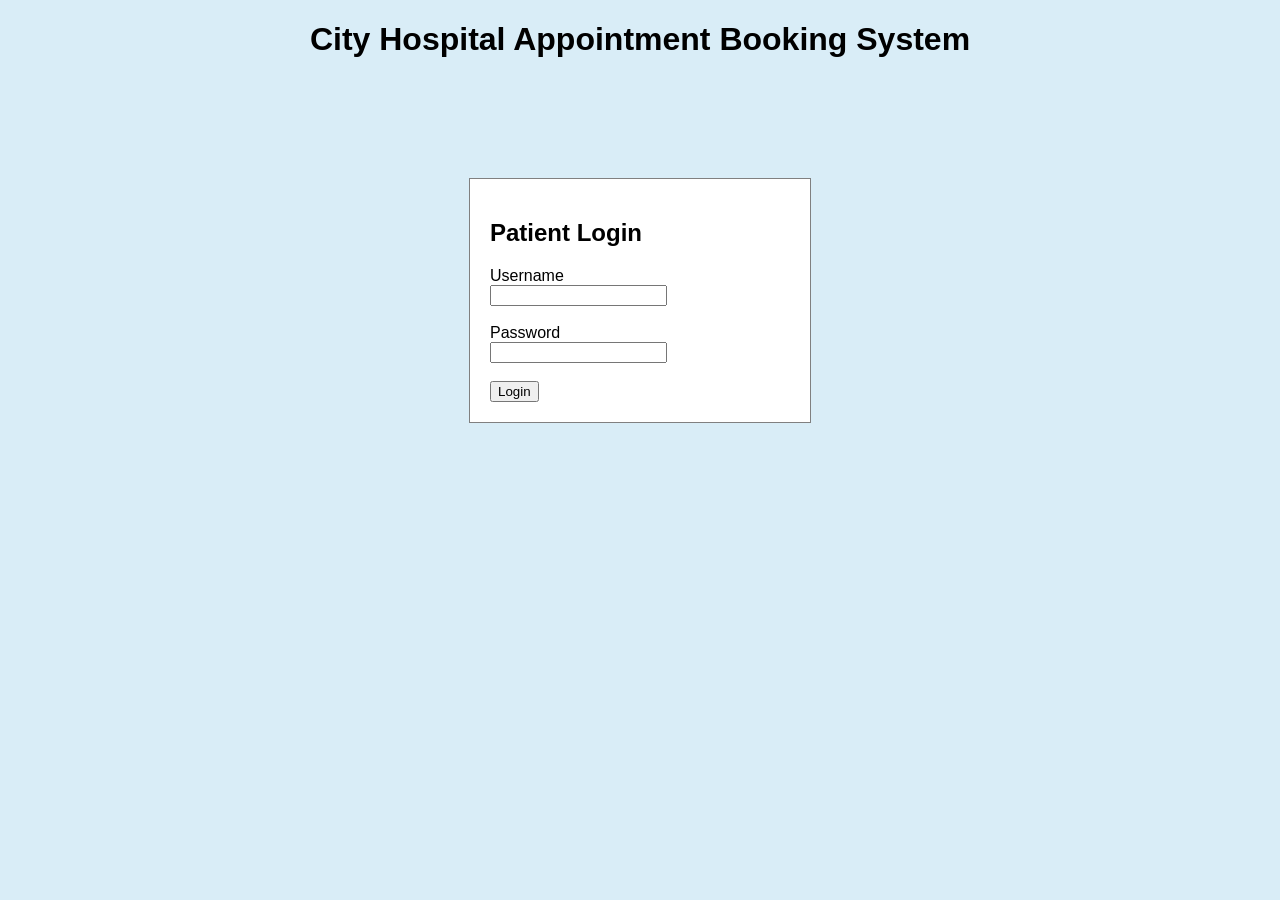
<file: index.html>
<!DOCTYPE html>
<html>
<head>
<title>Hospital Login</title>
<link rel="stylesheet" href="style.css">
</head>

<body class="loginPage">

<h1>City Hospital Appointment Booking System</h1>

<div class="loginBox">

<h2>Patient Login</h2>

<form action="home.html">

<label>Username</label><br>
<input type="text" required><br><br>

<label>Password</label><br>
<input type="password" required><br><br>

<input type="submit" value="Login">

</form>

</div>

</body>
</html>
</file>
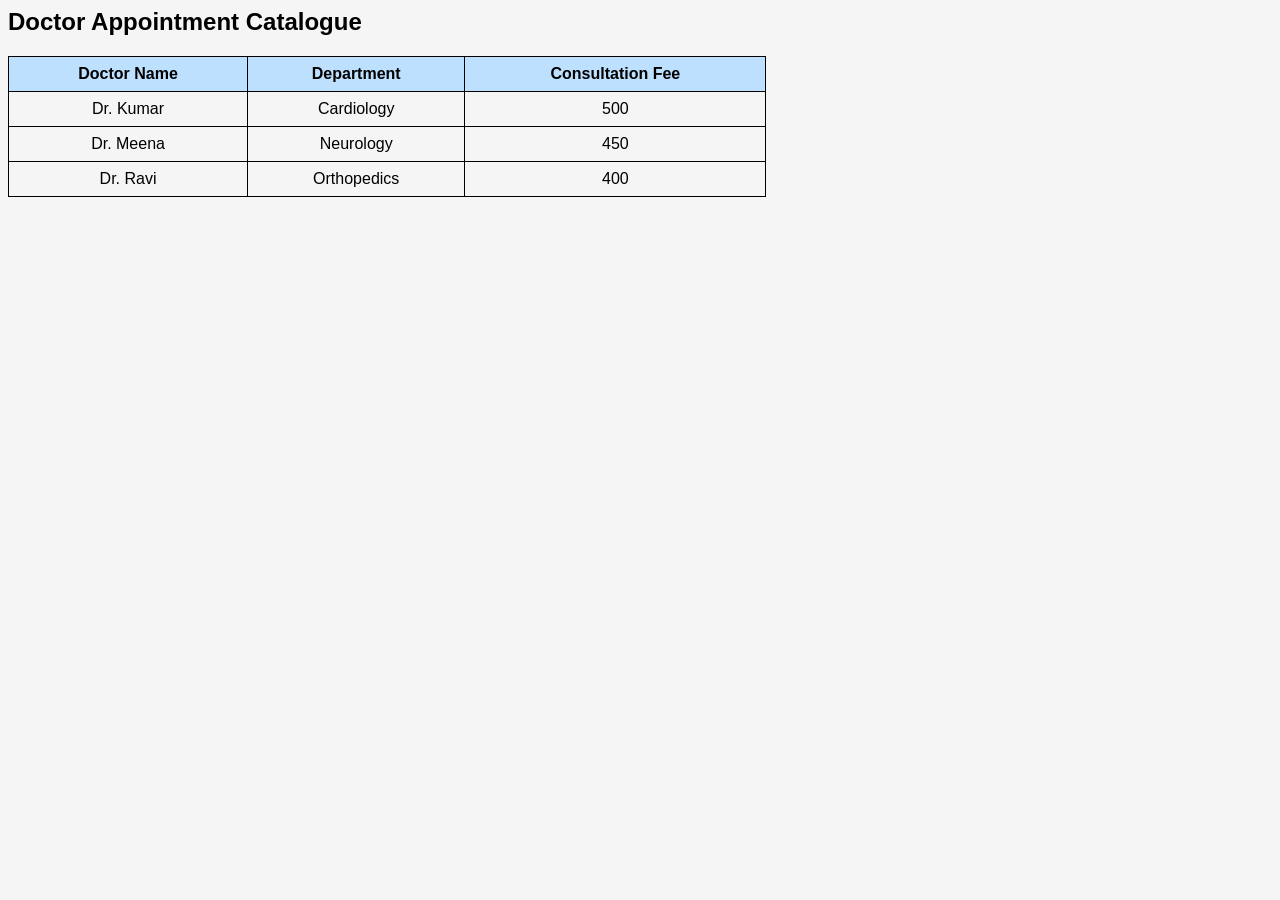
<file: catalogue.html>
<html>
<head>
<link rel="stylesheet" href="style.css">
</head>

<body>

<h2>Doctor Appointment Catalogue</h2>

<table>

<tr>
<th>Doctor Name</th>
<th>Department</th>
<th>Consultation Fee</th>
</tr>

<tr>
<td>Dr. Kumar</td>
<td>Cardiology</td>
<td>500</td>
</tr>

<tr>
<td>Dr. Meena</td>
<td>Neurology</td>
<td>450</td>
</tr>

<tr>
<td>Dr. Ravi</td>
<td>Orthopedics</td>
<td>400</td>
</tr>

</table>

</body>
</html>
</file>
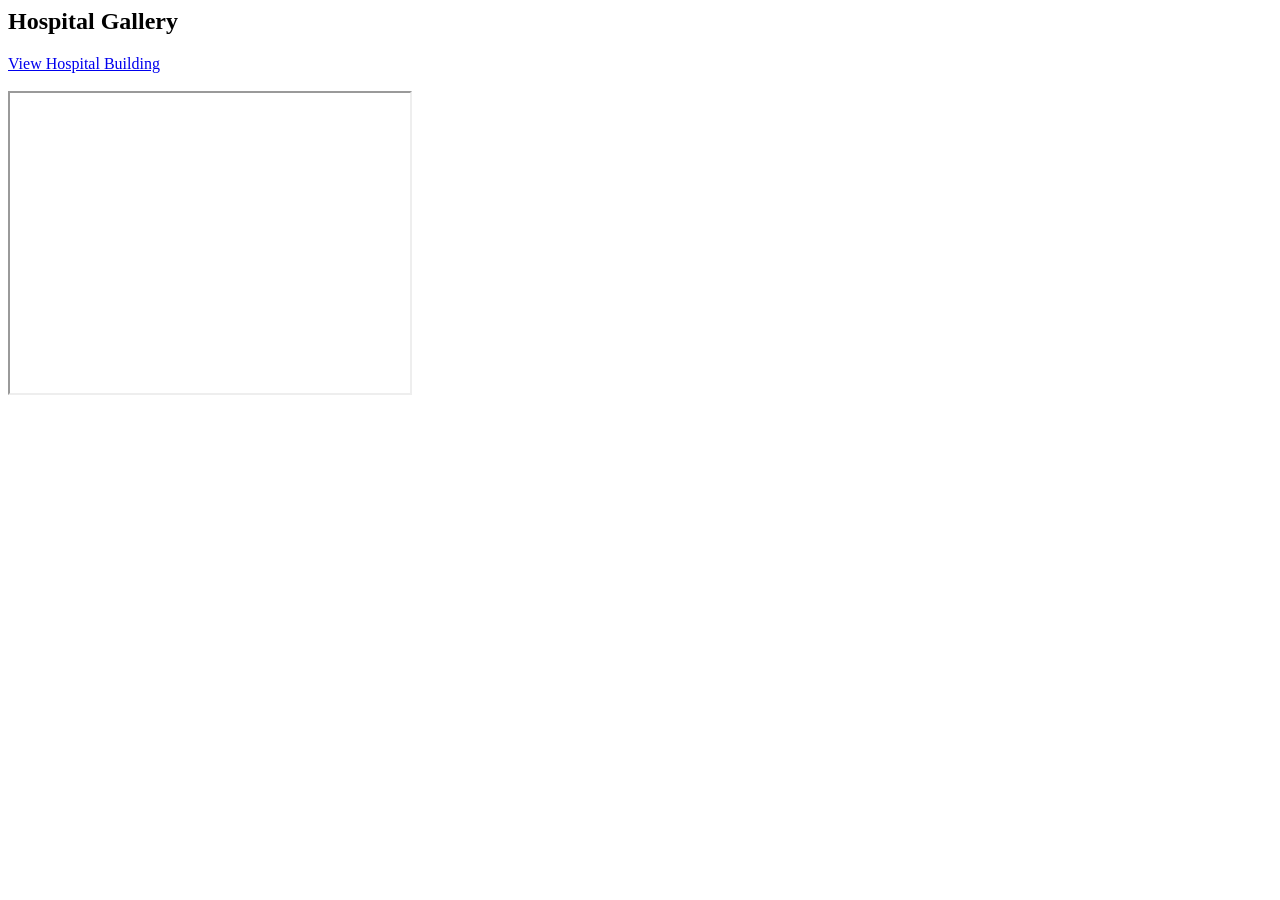
<file: gallery.html>
<html>
<body>

<h2>Hospital Gallery</h2>

<a href="hospital_image.html" target="frame1">
View Hospital Building
</a>

<br><br>

<iframe name="frame1" width="400" height="300"></iframe>

</body>
</html>
</file>
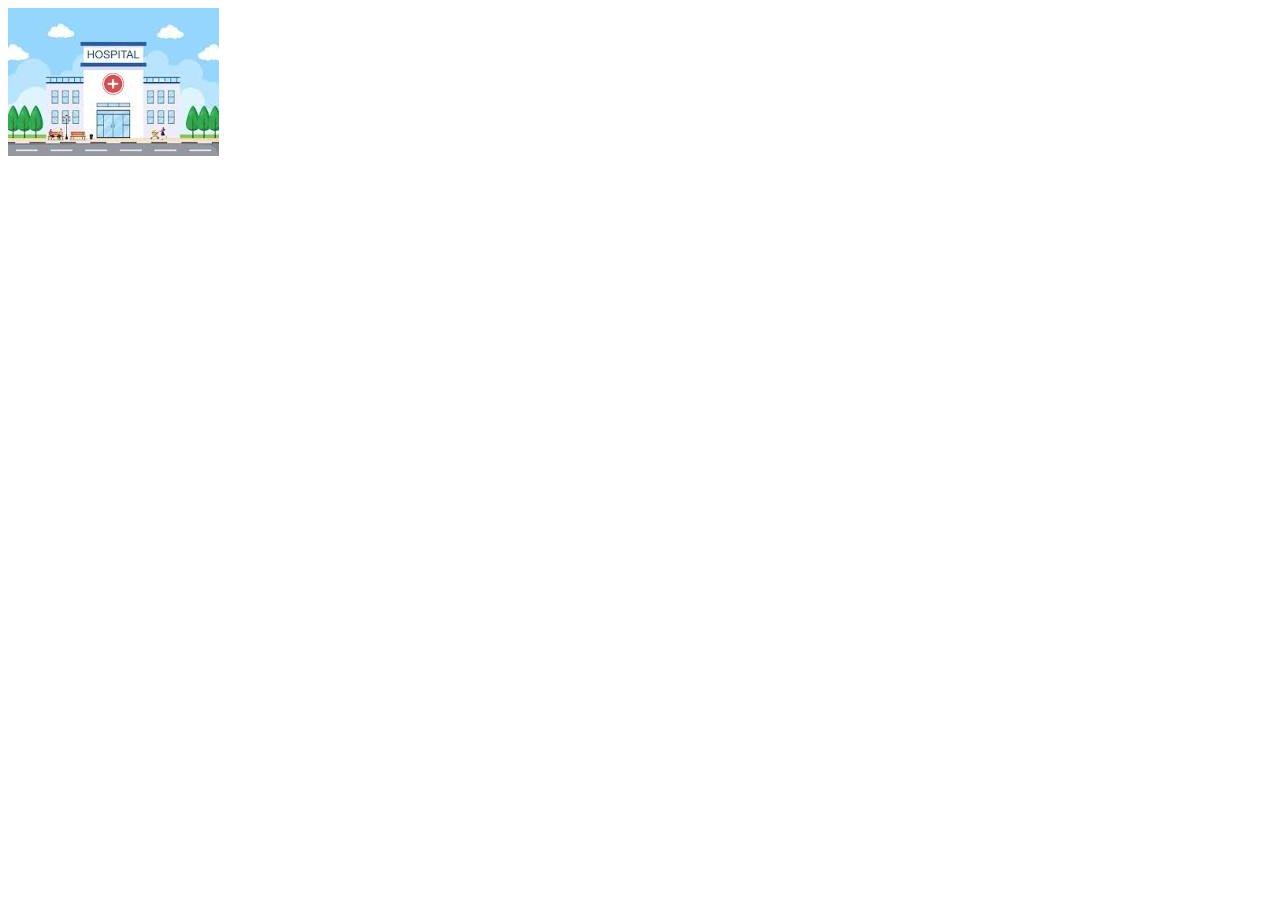
<file: image.html>
<html>
<body>

<img src="[data-uri]">

</body>
</html>
</file>
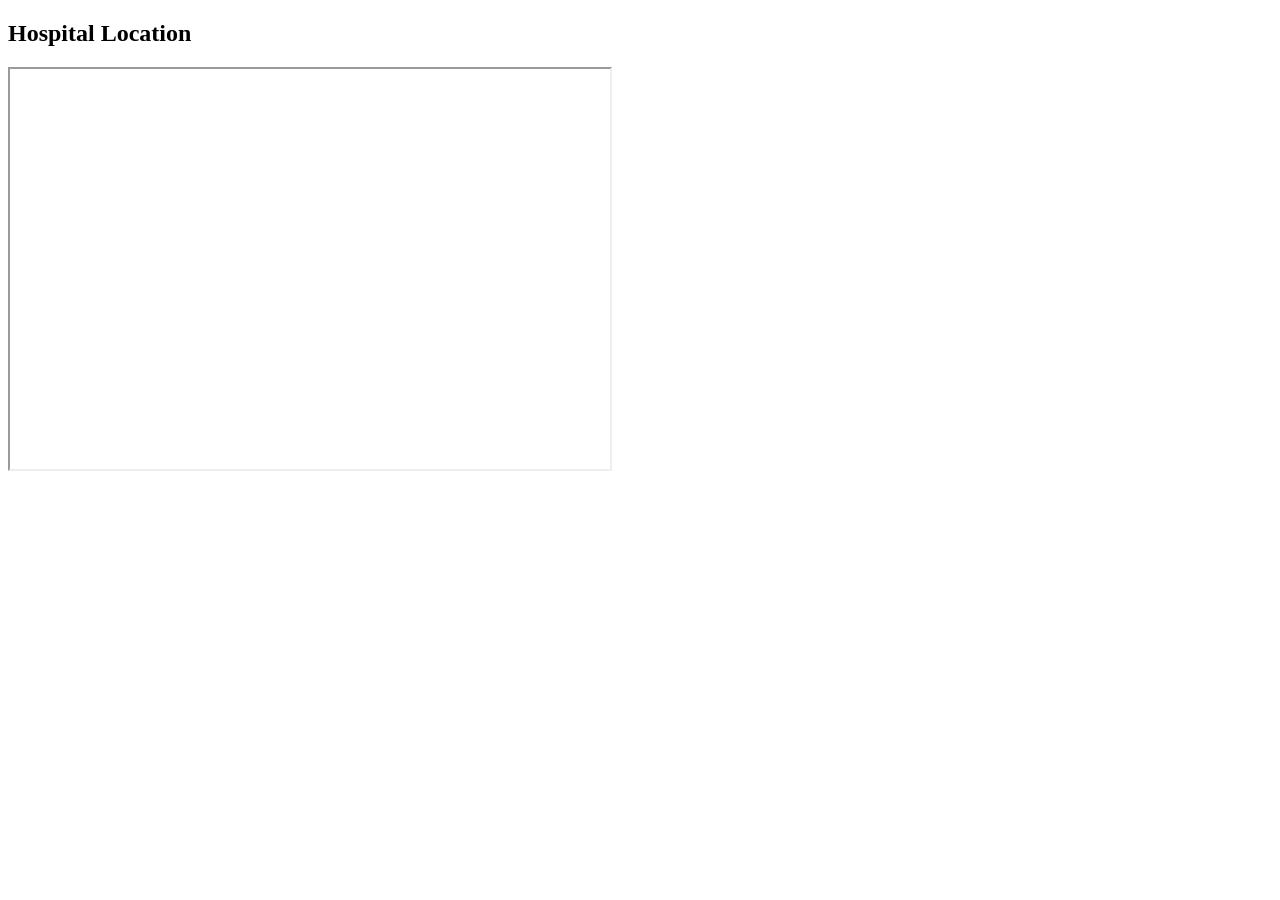
<file: location.html>
<!DOCTYPE html>
<html>
<head>
<title>Hospital Location</title>
</head>

<body>

<h2>Hospital Location</h2>

<iframe
src="https://www.google.com/maps?q=chennai&output=embed"
width="600"
height="400">
</iframe>

</body>
</html>
</file>
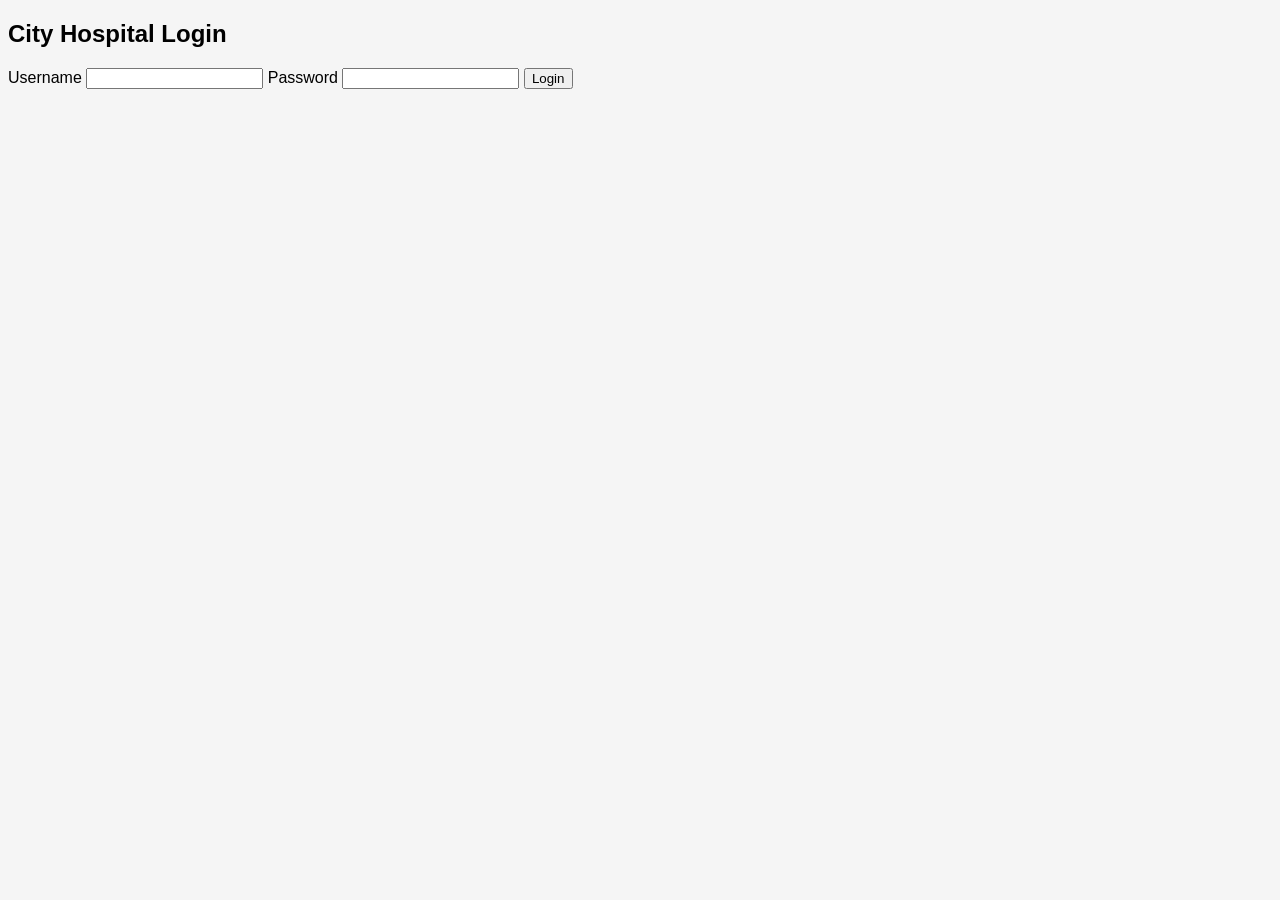
<file: login.html>
<!DOCTYPE html>
<html>
<head>
<title>Hospital Login</title>
<link rel="stylesheet" href="style.css">
</head>

<body class="login-body">

<div class="login-box">

<h2>City Hospital Login</h2>

<form action="home.html">

<label>Username</label>
<input type="text" required>

<label>Password</label>
<input type="password" required>

<button type="submit">Login</button>

</form>

</div>

</body>
</html>
</file>
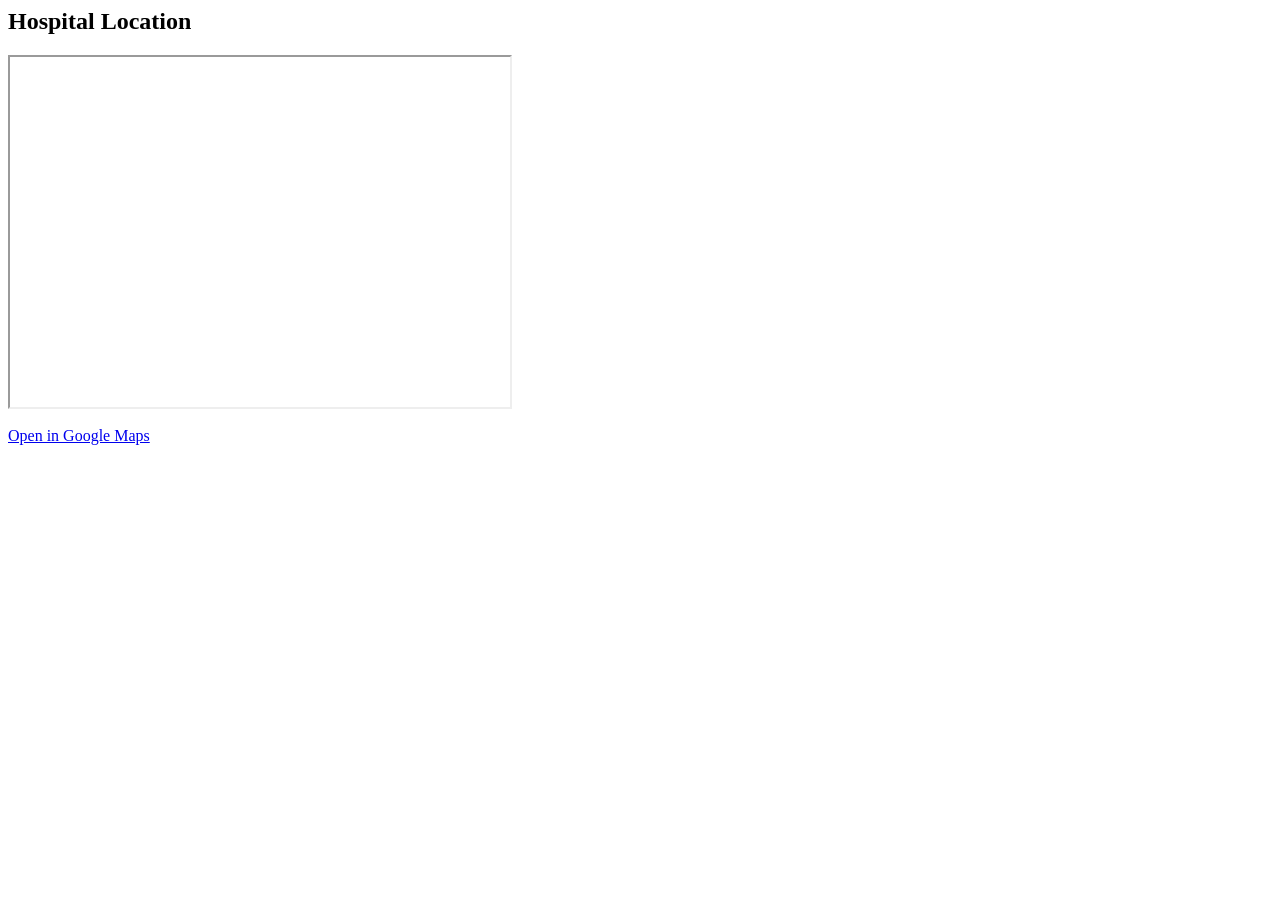
<file: map.html>
<html>
<body>

<h2>Hospital Location</h2>

<iframe
src="https://maps.google.com/maps?q=chennai&t=&z=13&ie=UTF8&iwloc=&output=embed"
width="500"
height="350">
</iframe>

<br><br>

<a href="https://maps.google.com" target="_blank">
Open in Google Maps
</a>

</body>
</html>
</file>
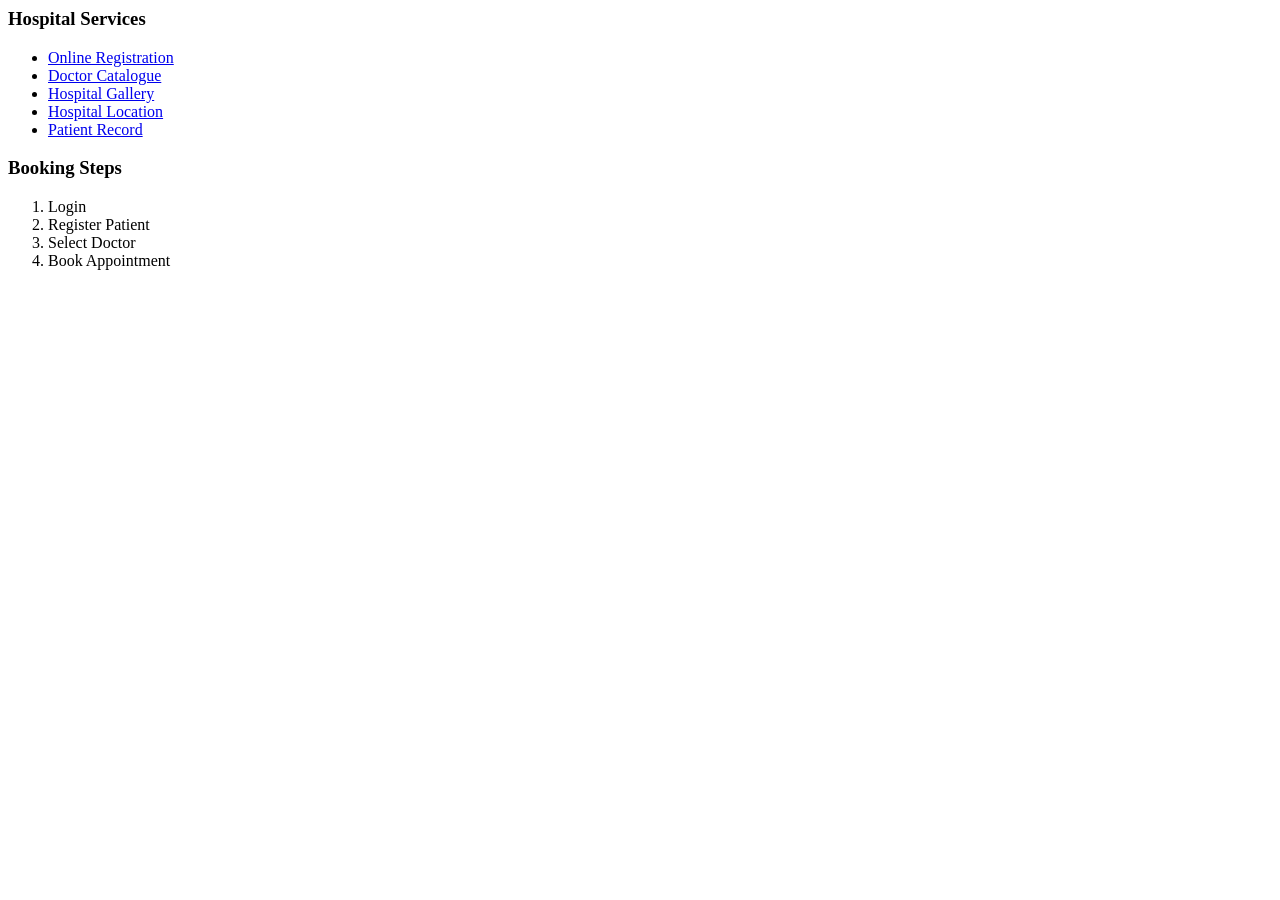
<file: menu.html>
<html>
<body>

<h3>Hospital Services</h3>

<ul>

<li><a href="registration.html" target="content">
Online Registration</a></li>

<li><a href="catalogue.html" target="content">
Doctor Catalogue</a></li>

<li><a href="gallery.html" target="content">
Hospital Gallery</a></li>

<li><a href="map.html" target="content">
Hospital Location</a></li>

<li><a href="patient_record.html" target="content">
Patient Record</a></li>

</ul>

<h3>Booking Steps</h3>

<ol>

<li>Login</li>
<li>Register Patient</li>
<li>Select Doctor</li>
<li>Book Appointment</li>

</ol>

</body>
</html>
</file>
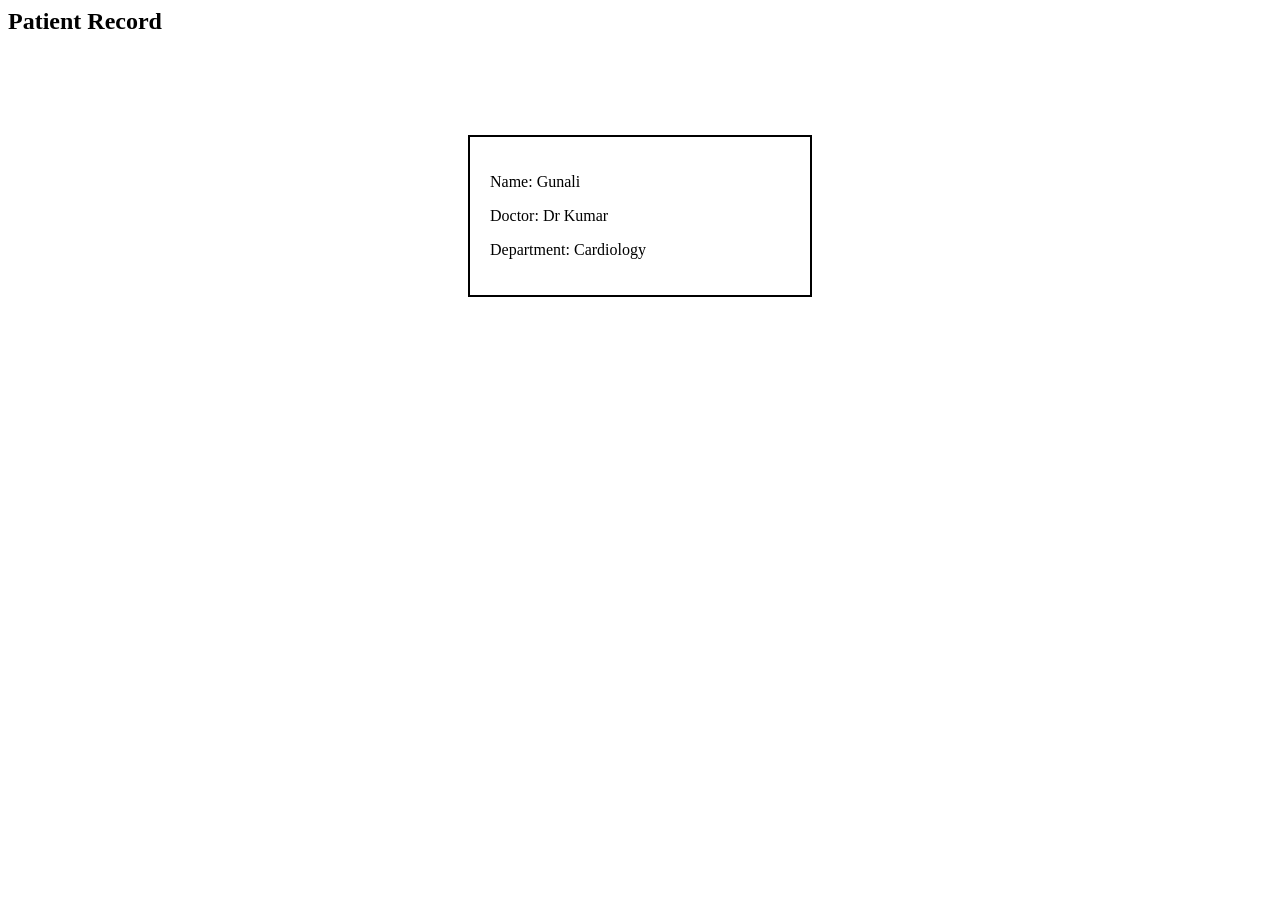
<file: patient_record.html>
<html>

<head>

<style>

.card{
width:300px;
padding:20px;
border:2px solid black;
margin:100px auto;
animation:slide 3s infinite alternate;
}

@keyframes slide{
from{transform:translateX(0px);}
to{transform:translateX(200px);}
}

</style>

</head>

<body>

<h2>Patient Record</h2>

<div class="card">

<p>Name: Gunali</p>
<p>Doctor: Dr Kumar</p>
<p>Department: Cardiology</p>

</div>

</body>

</html>
</file>
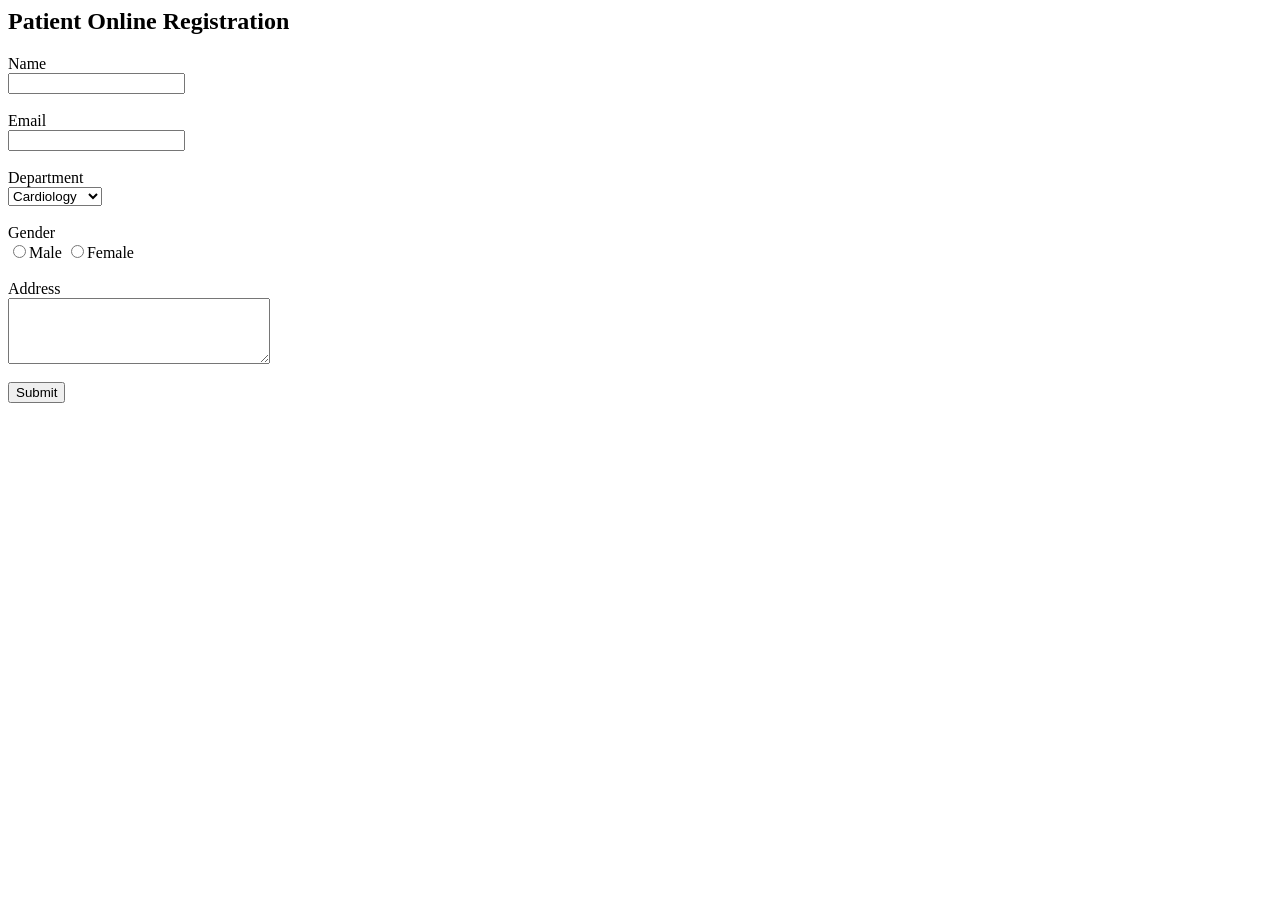
<file: registration.html>
<html>
<body>

<h2>Patient Online Registration</h2>

<form>

Name<br>
<input type="text"><br><br>

Email<br>
<input type="email"><br><br>

Department<br>

<select>
<option>Cardiology</option>
<option>Neurology</option>
<option>Orthopedics</option>
</select>

<br><br>

Gender<br>

<input type="radio" name="g">Male
<input type="radio" name="g">Female

<br><br>

Address<br>

<textarea rows="4" cols="30"></textarea>

<br><br>

<input type="submit" value="Submit">

</form>

</body>
</html>
</file>
<file: style.css>
body{
font-family: Arial;
background:#f5f5f5;
}

h1{
text-align:center;
}

table{
border-collapse: collapse;
width:60%;
}

th,td{
border:1px solid black;
padding:8px;
text-align:center;
}

th{
background:#bde0fe;
}

.loginPage{
background:#d9edf7;
}

.loginBox{
width:300px;
margin:120px auto;
padding:20px;
background:white;
border:1px solid gray;
}
</file>
